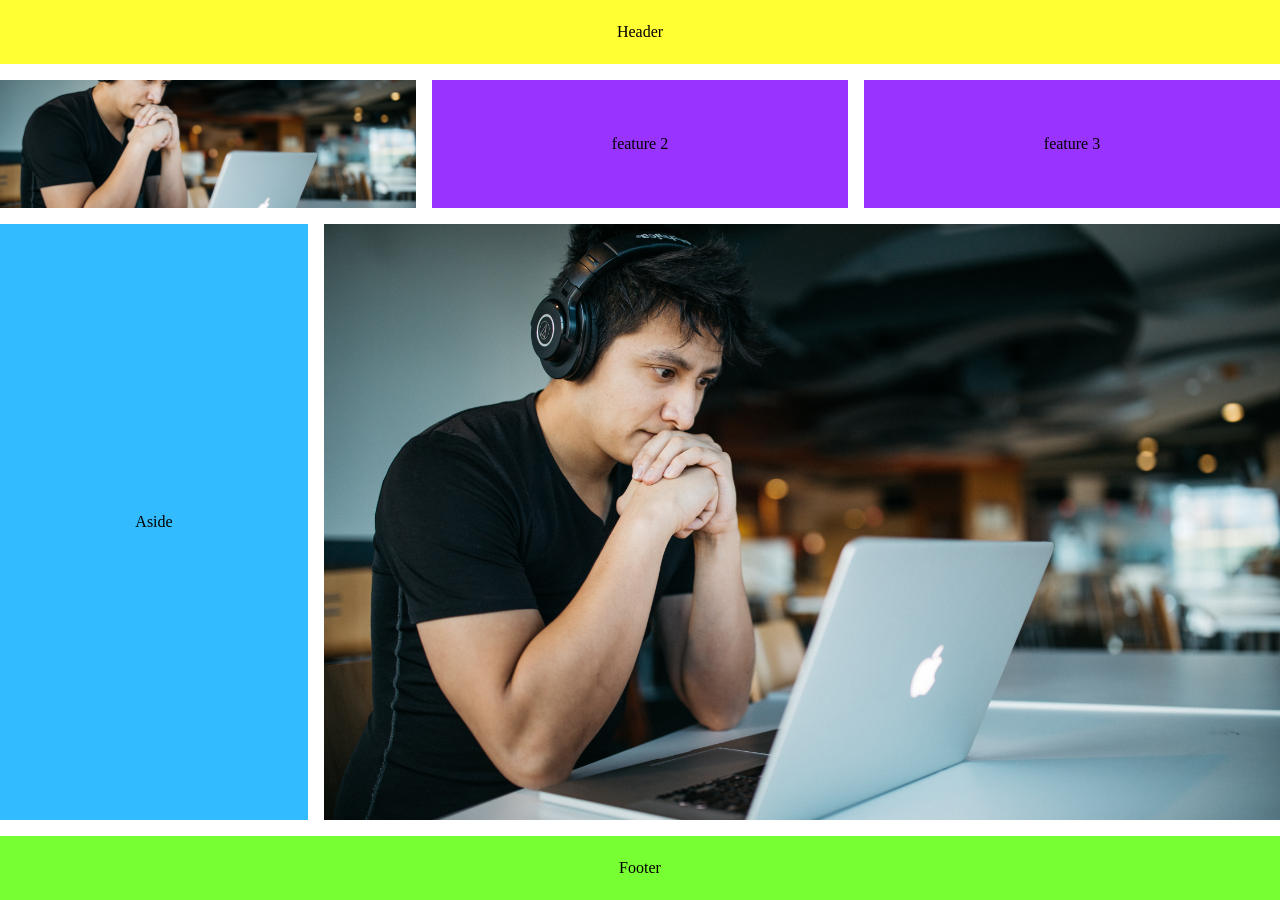
<file: index.html>
<!DOCTYPE html>
<html lang="en">
<head>
    <meta charset="UTF-8">
    <meta http-equiv="X-UA-Compatible" content="IE=edge">
    <meta name="viewport" content="width=device-width, initial-scale=1.0">
    <title>Holy grail layout</title>
    <link rel="stylesheet" href="layoutstyle.css">
</head>
<body>
    <header class="block">Header</header>
    <div class="feature block">feature 1<img src="./img/studyng.jpg" alt="foto studio"></div>
    <div class="feature block">feature 2</div>
    <div class="feature block">feature 3</div>
    <aside class="block">Aside</aside>
    <main class="block">Main <img src="studyng2.jpg" alt="foto studio"></main>
    <footer class="block">Footer</footer>
    


</body>
</html>
</file>
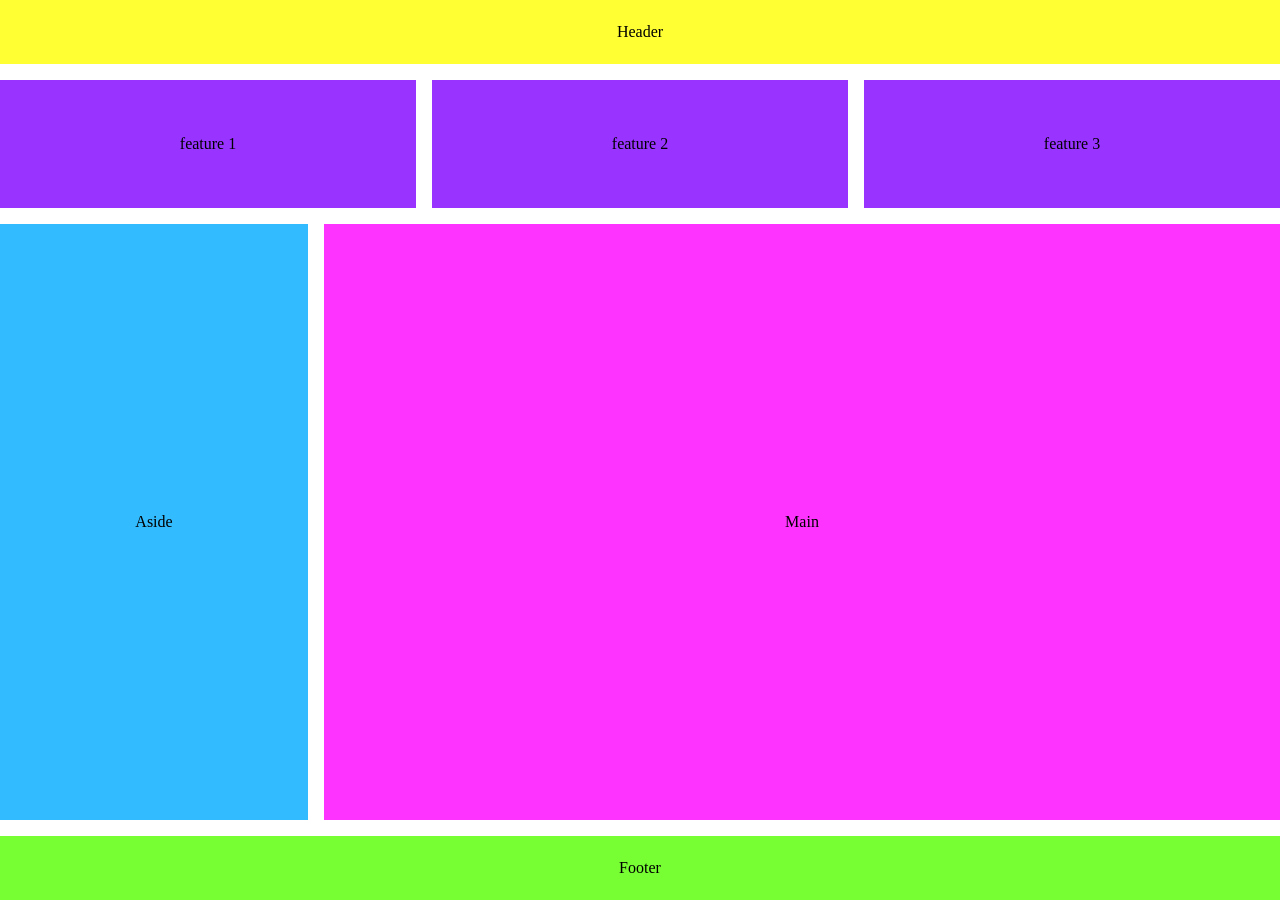
<file: layoutperfetto.html>
<!DOCTYPE html>
<html lang="en">
<head>
    <meta charset="UTF-8">
    <meta http-equiv="X-UA-Compatible" content="IE=edge">
    <meta name="viewport" content="width=device-width, initial-scale=1.0">
    <title>Holy grail layout</title>
    <link rel="stylesheet" href="layoutstyle.css">
</head>
<body>
    <header class="block">Header</header>
    <div class="feature block">feature 1</div>
    <div class="feature block">feature 2</div>
    <div class="feature block">feature 3</div>
    <aside class="block">Aside</aside>
    <main class="block">Main</main>
    <footer class="block">Footer</footer>
    


</body>
</html>
</file>
<file: layoutstyle.css>
/* CSS GRID

Con la proprietà grid-row-start ci indica numeri di linea.

Con lo short-hand abbiamo grid-row: grow-row-start / grow-row-end
Con lo short-hand abbiamo grid-column: grow-column-start / grow-column-end

abbiamo un altra forma per dare i valori di row-start/end e column-start/end, contando in colonne con span nel esempio di sotto
abbiamo 2 colonne quindi invece di mettere il valore 3 di (3 linee) usiamo lo span per le colonne secondo me è meglio.

Con la funzione repeat() ci permette creare nuovi tracks, e riceve 4 parametri:
Es:

grid-template-columns: repeat();
- Il primo valore è la quantità di tracks
- Il secondo valore è la larghezza o l'altezza dipende se sono righe o colonne per ognuno di quei tracks

*/



* {
    box-sizing: border-box;
    margin: 0;
    padding: 0;
}

body {
    display: grid;
    min-height: 100vh;
    grid-template-columns: repeat(12, 1fr);
    grid-template-rows: 4em 8em 1fr 4em;
    gap: 1em;
}

aside {
    background-color: hsl(200, 100%, 60%);
    grid-row: 3;
    grid-column: 1 / span 3;
}

footer {
    background-color: hsl(100, 100%, 60%);
    grid-column: 1 / span 12;
}

main {
    position: relative;;
    background-color: hsl(300, 100%, 60%);
    grid-row: 3;
    grid-column: span 9;
}

header {
    background-color: hsl(60, 100%, 60%);
    grid-column: 1 / span 12;
}

.feature {
    position: relative;
    background-color: hsl(270, 100%, 60%);
    grid-column: span 4;
}

.block {
    display: flex;
    justify-content: center;
    align-items: center;
}

img {
    position: absolute;
    width: 100%;
    height: 100%;
    object-fit: cover;
}
</file>
